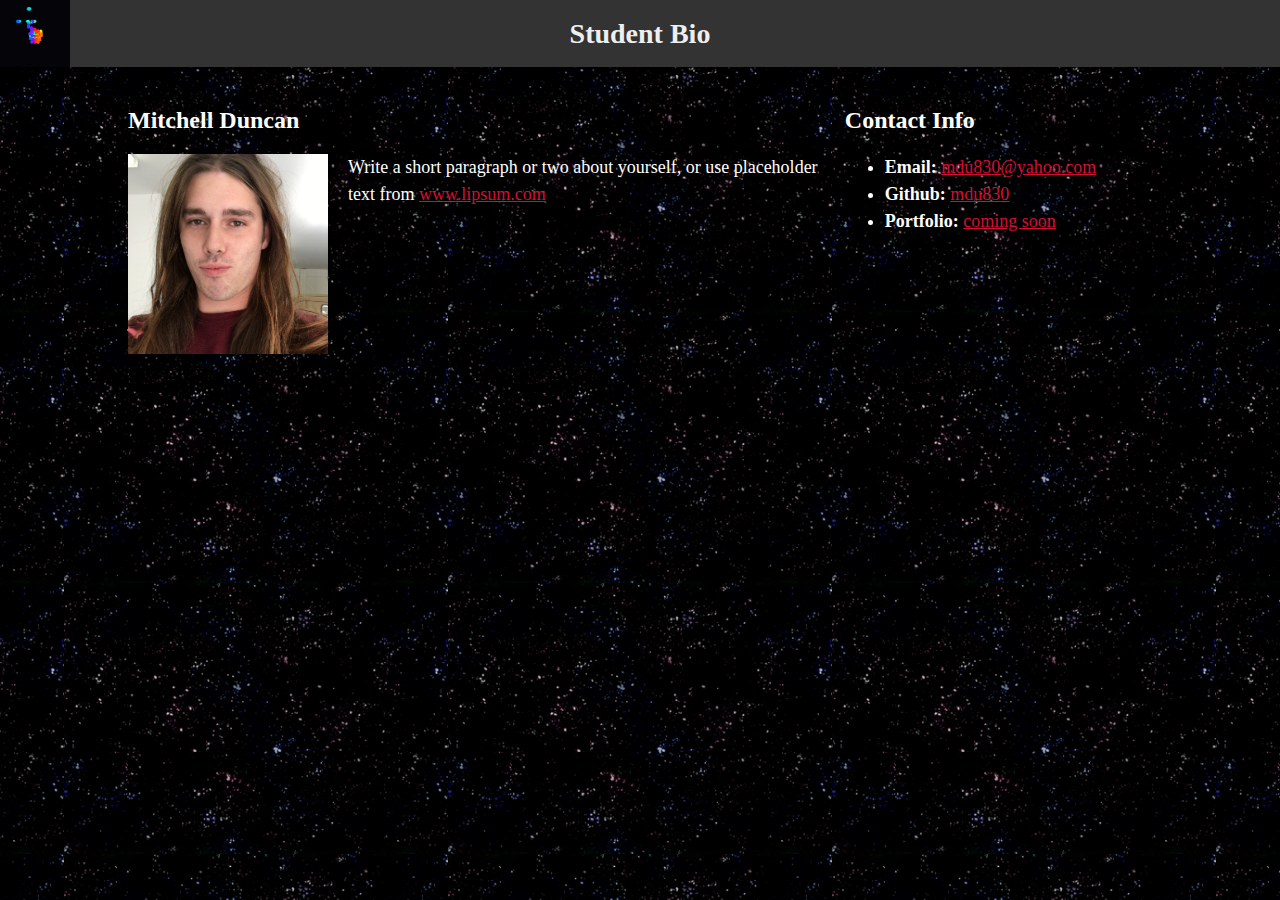
<file: index.html>
<!DOCTYPE html>
<html lang="en-us">

<head>
  <link rel="stylesheet" href="assets/css/style.css">
  <meta charset="UTF-8">
  <title>Student Bio</title>
</head>

<body id="gif">
  <header>
    <h1>Student Bio</h1>
  </header>

  <div class="container">

    <section id="main-bio">

      <h2>Mitchell Duncan</h2>

      <img  id="bio-image" alt="Your Name" src="assets/image/IMG_1036 smaller.jpg">

      <p>Write a short paragraph or two about yourself, or use placeholder text from <a href="http://www.lipsum.com/">www.lipsum.com</a></p>
    </section>

    <section id="contact-info">
      <h2>Contact Info</h2>
      <ul>
        <li><strong>Email:</strong> <a href="#">mdu830@yahoo.com</a></li>
        <li><strong>Github:</strong> <a href="#">mdu830</a></li>
        <li><strong>Portfolio:</strong> <a href="#">coming soon</a></li>
      </ul>
    </section>
  </div>

</body>

</html>
</file>
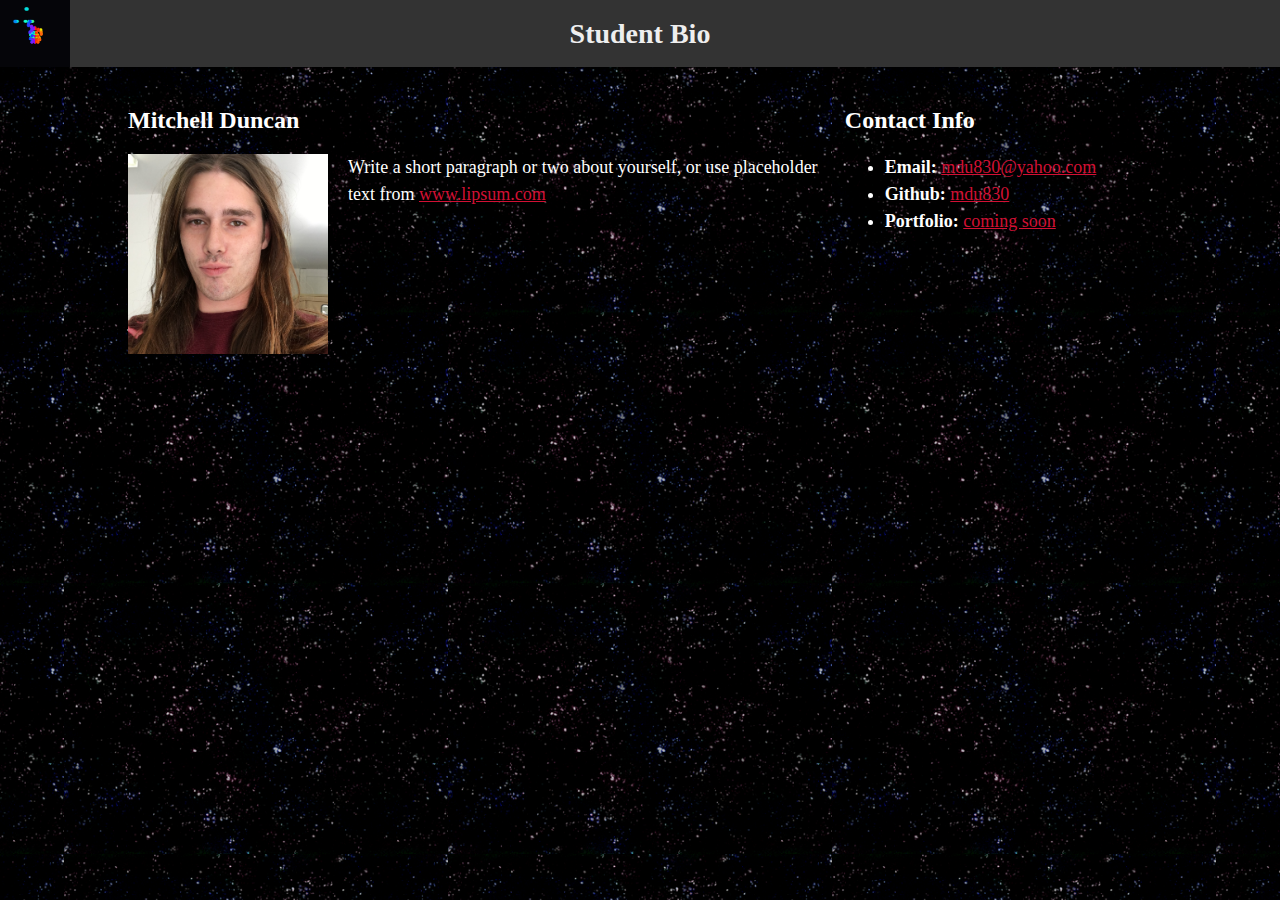
<file: student-bio/index.html>
<!DOCTYPE html>
<html lang="en-us">

<head>
  <link rel="stylesheet" href="assets/css/style.css">
  <meta charset="UTF-8">
  <title>CSS Stylesheets with Relative Paths</title>
</head>

<body id="gif">
  <header>
    <h1>Student Bio</h1>
  </header>

  <div class="container">

    <section id="main-bio">

      <h2>Mitchell Duncan</h2>

      <img  id="bio-image" alt="Your Name" src="assets/image/IMG_1036 smaller.jpg">

      <p>Write a short paragraph or two about yourself, or use placeholder text from <a href="http://www.lipsum.com/">www.lipsum.com</a></p>
    </section>

    <section id="contact-info">
      <h2>Contact Info</h2>
      <ul>
        <li><strong>Email:</strong> <a href="#">mdu830@yahoo.com</a></li>
        <li><strong>Github:</strong> <a href="#">mdu830</a></li>
        <li><strong>Portfolio:</strong> <a href="#">coming soon</a></li>
      </ul>
    </section>
  </div>

</body>

</html>
</file>
<file: assets/css/style.css>
#gif {
    padding: 0;
    margin: 0;
    color: white;
    background-color: rgb(0, 0, 0);
    background-image: url(../image/stary.gif);
    background-size: 30%;
    background-repeat: repeat;
    background-position: center;
  }

    body {
      padding: 0;
      margin: 0;
      font-family: Georgia, "Times New Roman", Times, serif;
      font-size: 18px;
      line-height: 150%;
      color: #333;
      background: #efeee7;
    }
    
    header {
      background: #333;
      background-image: url(../image/arrangement.gif);
      background-size: 70px;
      background-repeat: no-repeat;
  
    }
    
    h1 {
      padding: 20px 0;
      margin: 0;
      margin-bottom: 20px;
      font-size: 28px;
      color: #eee;
      text-align: center;
    }
    
    h2 {
      font-size: 24px;
    }
    
    a {
      color: #d21034;
    }
    
    .container {
      width: 1024px;
      margin: 0 auto;
    }
    
    #main-bio,
    #contact-info,
    #bio-image {
      float: left;
    }
    
    #main-bio {
      width: 70%;
    }
    
    #contact-info {
      width: 30%;
    }
    
    #bio-image {
      width: 200px;
      height: 200px;
      margin-right: 20px;
    }
</file>
<file: student-bio/assets/css/style.css>
#gif {
    padding: 0;
    margin: 0;
    color: white;
    background-color: rgb(0, 0, 0);
    background-image: url(../image/stary.gif);
    background-size: 30%;
    background-repeat: repeat;
    background-position: center;
  }

    body {
      padding: 0;
      margin: 0;
      font-family: Georgia, "Times New Roman", Times, serif;
      font-size: 18px;
      line-height: 150%;
      color: #333;
      background: #efeee7;
    }
    
    header {
      background: #333;
      background-image: url(../image/arrangement.gif);
      background-size: 70px;
      background-repeat: no-repeat;
  
    }
    
    h1 {
      padding: 20px 0;
      margin: 0;
      margin-bottom: 20px;
      font-size: 28px;
      color: #eee;
      text-align: center;
    }
    
    h2 {
      font-size: 24px;
    }
    
    a {
      color: #d21034;
    }
    
    .container {
      width: 1024px;
      margin: 0 auto;
    }
    
    #main-bio,
    #contact-info,
    #bio-image {
      float: left;
    }
    
    #main-bio {
      width: 70%;
    }
    
    #contact-info {
      width: 30%;
    }
    
    #bio-image {
      width: 200px;
      height: 200px;
      margin-right: 20px;
    }
</file>
